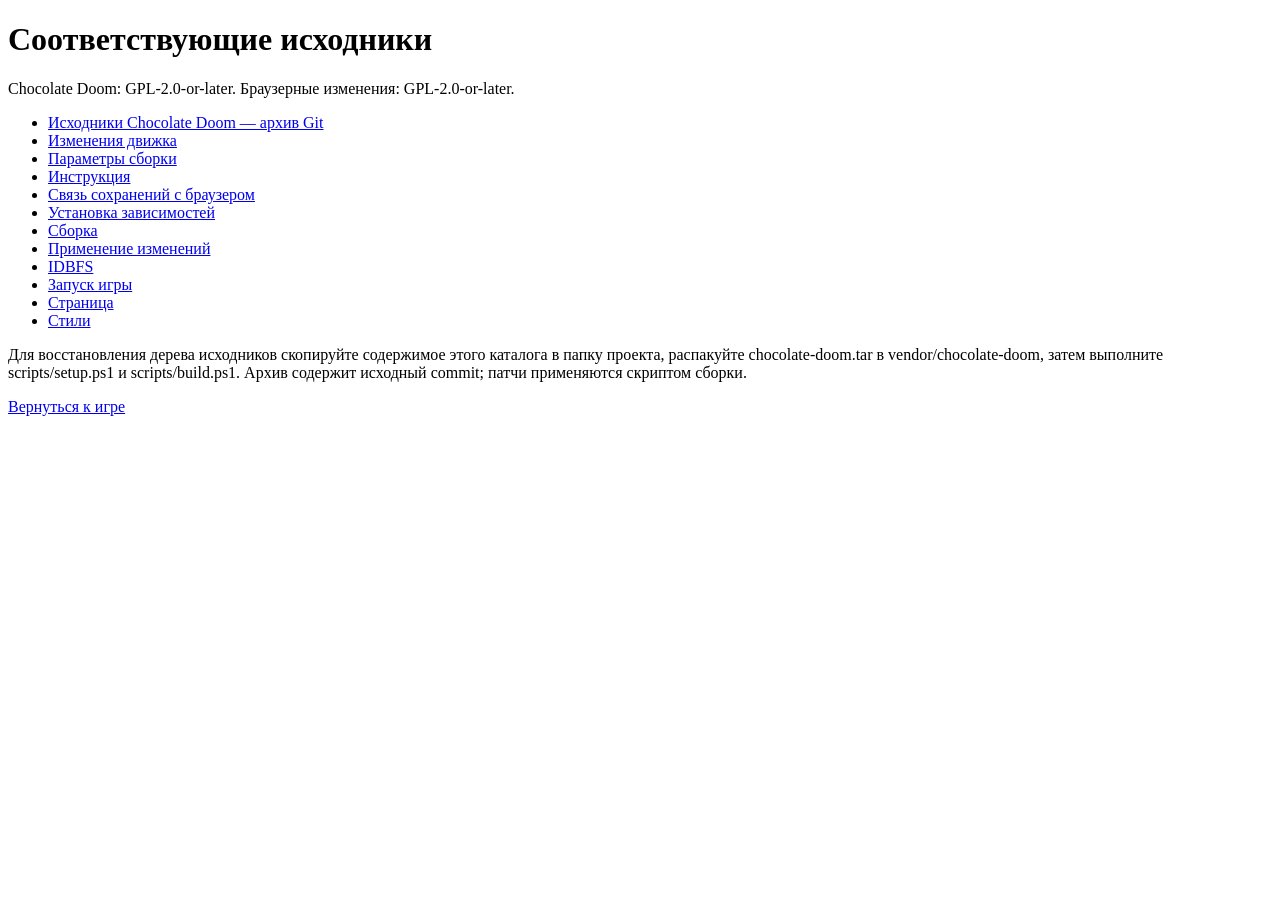
<file: source/index.html>
<!doctype html><html lang="ru"><meta charset="utf-8"><title>Исходники Doom WebAssembly</title>
<body><h1>Соответствующие исходники</h1>
<p>Chocolate Doom: GPL-2.0-or-later. Браузерные изменения: GPL-2.0-or-later.</p>
<ul><li><a href="chocolate-doom.tar">Исходники Chocolate Doom — архив Git</a></li>
<li><a href="browser.patch">Изменения движка</a></li>
<li><a href="CMakeLists.txt">Параметры сборки</a></li>
<li><a href="README.md">Инструкция</a></li>
<li><a href="port/browser.c">Связь сохранений с браузером</a></li>
<li><a href="scripts/setup.ps1">Установка зависимостей</a></li>
<li><a href="scripts/build.ps1">Сборка</a></li>
<li><a href="scripts/patch_engine.py">Применение изменений</a></li>
<li><a href="web/persistence.js">IDBFS</a></li>
<li><a href="web/app.js">Запуск игры</a></li>
<li><a href="web/index.html">Страница</a></li>
<li><a href="web/style.css">Стили</a></li></ul>
<p>Для восстановления дерева исходников скопируйте содержимое этого каталога в папку проекта,
распакуйте chocolate-doom.tar в vendor/chocolate-doom, затем выполните scripts/setup.ps1
и scripts/build.ps1. Архив содержит исходный commit; патчи применяются скриптом сборки.</p>
<p><a href="../">Вернуться к игре</a></p></body></html>
</file>
